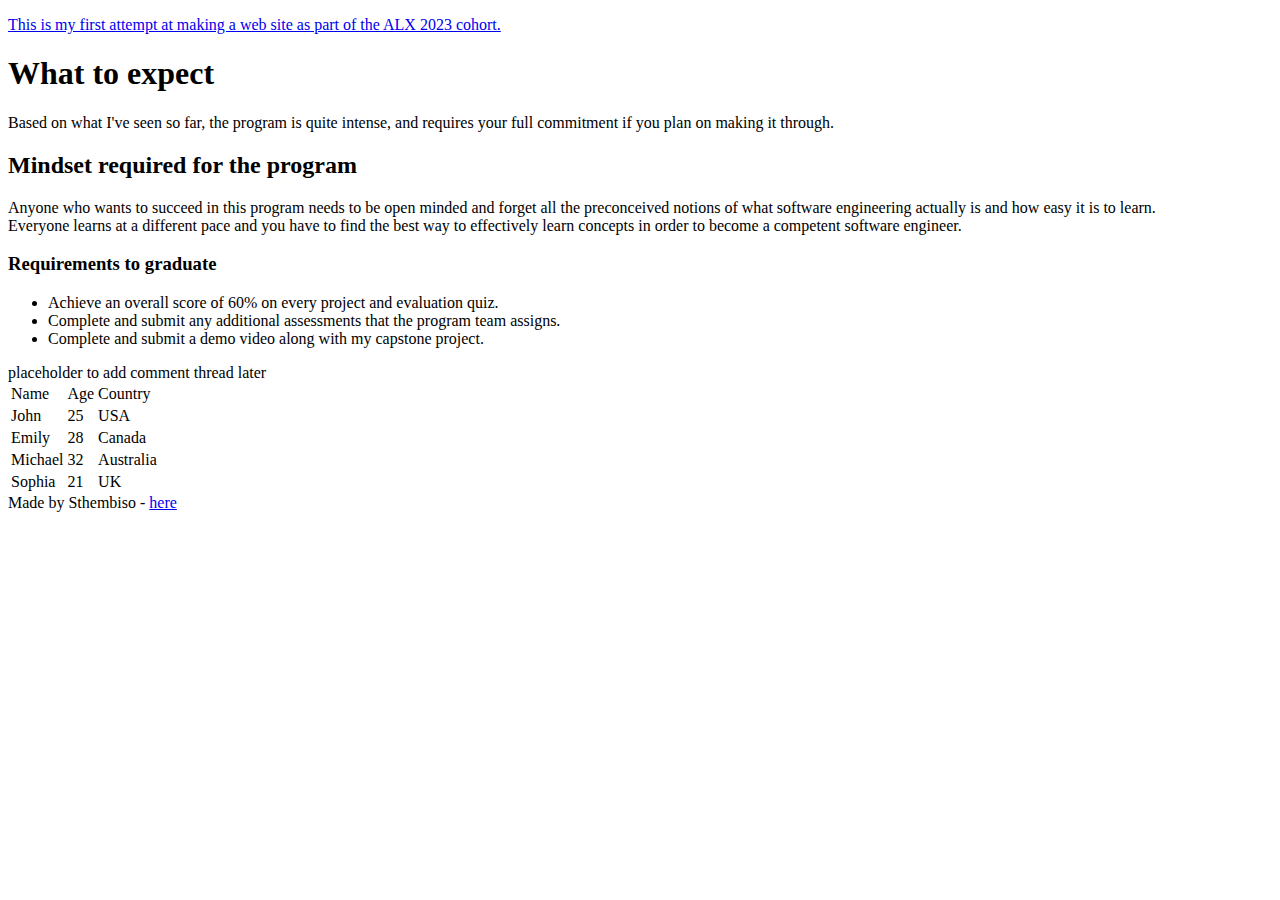
<file: index.html>
<!DOCTYPE html>
<html lang="en-US">
    <head>
        <meta charset="UTF-8">
        <title>This is my first HTML web page</title>
    </head>
    <body>
        <header></header>
        <main>
            <article>
                <a href="tweets.html" img="https://www.holbertonschool.com/holberton-logo.png"><p> This is my first attempt at making a web site as part of the ALX 2023 cohort.</p></a>
                <h1>What to expect</h1>
                <p>Based on what I've seen so far, the program is quite intense, and requires your full commitment if you plan on making it through.</p>
                <h2>Mindset required for the program</h2>
                <p>Anyone who wants to succeed in this program needs to be open minded and forget all the preconceived notions of what software engineering actually is and how easy  it is to learn.
                    <br>
                    Everyone learns at a different pace and you have to find the best way to effectively learn concepts in order to become a competent software engineer.
                    </p>
                <h3>Requirements to graduate</h3>
                <p>
                    <ul>
                        <li>Achieve an overall score of 60% on every project and evaluation quiz.</li>
                        <li>Complete and submit any additional assessments that the program team assigns.</li>
                        <li>Complete and submit a demo video along with my capstone project.</li>
                    </ul>
                </p>
            </article>
            <aside>placeholder to add comment thread later</aside>
            <article>
                <table>
                    <thead>
                        <td>Name</td>
                        <td>Age</td>
                        <td>Country</td>
                    </thead>
                    <tbody>
                        <tr>
                            <td>John</td>
                            <td>25</td>
                            <td>USA</td>
                        </tr>
                        <tr>
                            <td>Emily</td>
                            <td>28</td>
                            <td>Canada</td>
                        </tr>
                        <tr>
                            <td>Michael</td>
                            <td>32</td>
                            <td>Australia</td>
                        </tr>
                        <tr>
                            <td>Sophia</td>
                            <td>21</td>
                            <td>UK</td>
                        </tr>
                    </tbody>
                </table>
            </article>
        </main>
        
        <footer>Made by Sthembiso - <a href="https://twitter.com/1080_Blvck?s=20 target="_blank">here</a></footer>
    </body>
</html>
</file>
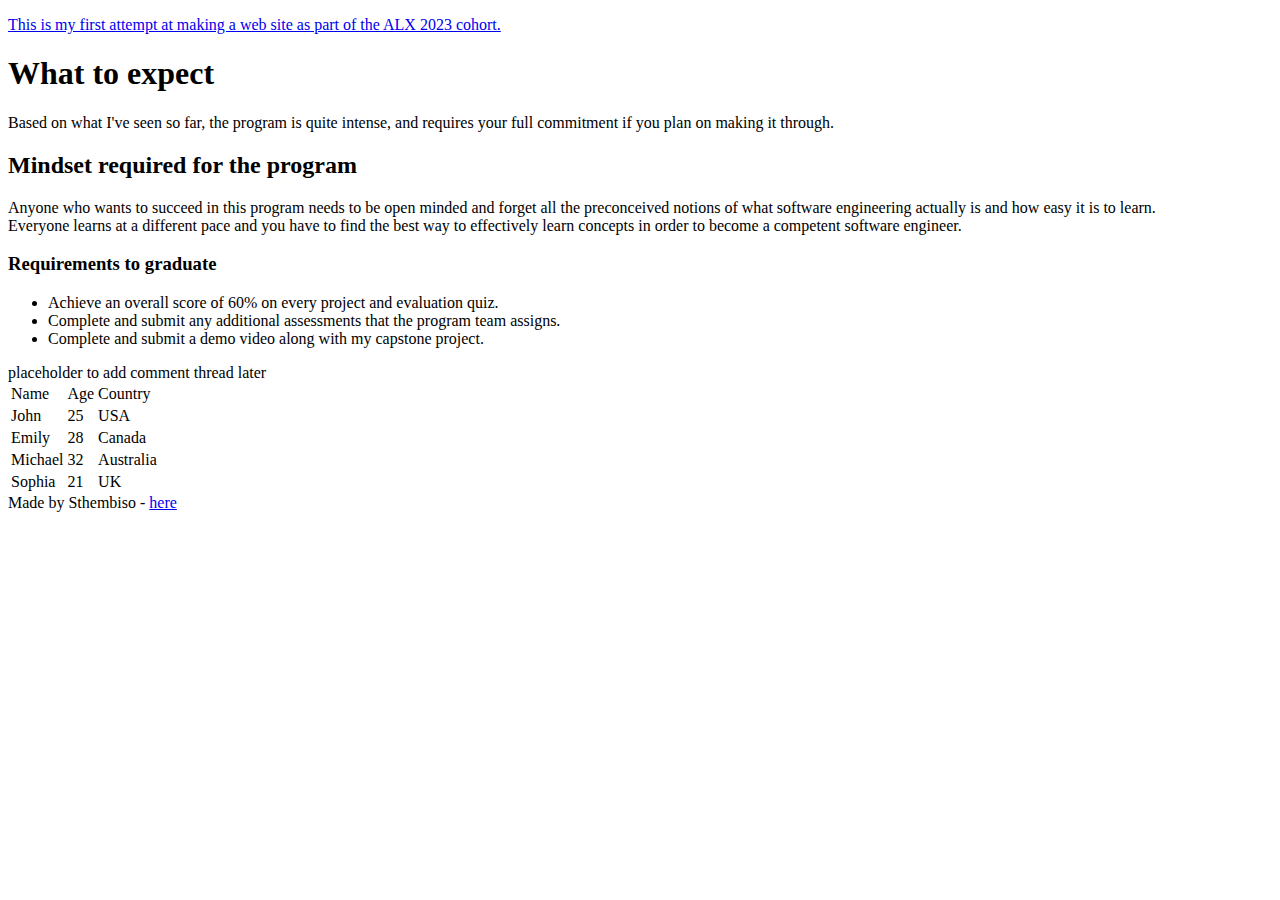
<file: CSS, basic/index.html>
<!DOCTYPE html>
<html lang="en-US">
    <head link href="base.css" rel="stylesheet"
        link href="styles.css" rel="stylesheet">
        <meta charset="UTF-8">
        <title>This is my first HTML web page</title>
    </head>
    <body class="works_on_smartphone">
        <header></header>
        <main>
            <article>
                <a href="tweets.html" img="https://www.holbertonschool.com/holberton-logo.png"><p> This is my first attempt at making a web site as part of the ALX 2023 cohort.</p></a>
                <h1>What to expect</h1>
                <p>Based on what I've seen so far, the program is quite intense, and requires your full commitment if you plan on making it through.</p>
                <h2>Mindset required for the program</h2>
                <p>Anyone who wants to succeed in this program needs to be open minded and forget all the preconceived notions of what software engineering actually is and how easy  it is to learn.
                    <br>
                    Everyone learns at a different pace and you have to find the best way to effectively learn concepts in order to become a competent software engineer.
                    </p>
                <h3>Requirements to graduate</h3>
                <p>
                    <ul>
                        <li>Achieve an overall score of 60% on every project and evaluation quiz.</li>
                        <li>Complete and submit any additional assessments that the program team assigns.</li>
                        <li>Complete and submit a demo video along with my capstone project.</li>
                    </ul>
                </p>
            </article>
            <aside>placeholder to add comment thread later</aside>
            <article>
                <table>
                    <thead>
                        <td>Name</td>
                        <td>Age</td>
                        <td>Country</td>
                    </thead>
                    <tbody>
                        <tr>
                            <td>John</td>
                            <td>25</td>
                            <td>USA</td>
                        </tr>
                        <tr>
                            <td>Emily</td>
                            <td>28</td>
                            <td>Canada</td>
                        </tr>
                        <tr>
                            <td>Michael</td>
                            <td>32</td>
                            <td>Australia</td>
                        </tr>
                        <tr>
                            <td>Sophia</td>
                            <td>21</td>
                            <td>UK</td>
                        </tr>
                    </tbody>
                </table>
            </article>
        </main>
        
        <footer>Made by Sthembiso - <a href="https://twitter.com/1080_Blvck?s=20 target="_blank">here</a></footer>
    </body>
</html>
</file>
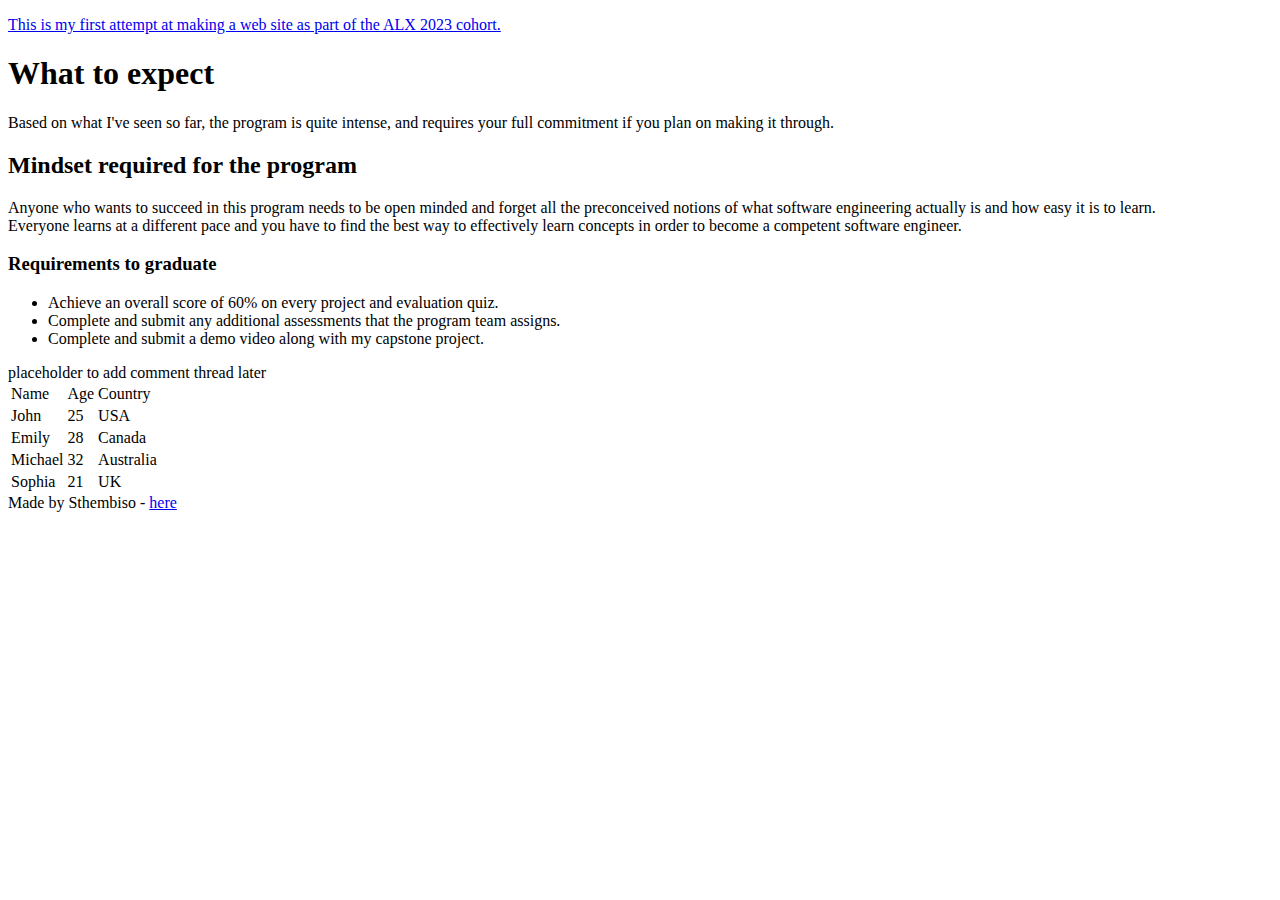
<file: HTML, basic/index.html>
<!DOCTYPE html>
<html lang="en-US">
    <head>
        <meta charset="UTF-8">
        <title>This is my first HTML web page</title>
    </head>
    <body>
        <header></header>
        <main>
            <article>
                <a href="tweets.html" img="https://www.holbertonschool.com/holberton-logo.png"><p> This is my first attempt at making a web site as part of the ALX 2023 cohort.</p></a>
                <h1>What to expect</h1>
                <p>Based on what I've seen so far, the program is quite intense, and requires your full commitment if you plan on making it through.</p>
                <h2>Mindset required for the program</h2>
                <p>Anyone who wants to succeed in this program needs to be open minded and forget all the preconceived notions of what software engineering actually is and how easy  it is to learn.
                    <br>
                    Everyone learns at a different pace and you have to find the best way to effectively learn concepts in order to become a competent software engineer.
                    </p>
                <h3>Requirements to graduate</h3>
                <p>
                    <ul>
                        <li>Achieve an overall score of 60% on every project and evaluation quiz.</li>
                        <li>Complete and submit any additional assessments that the program team assigns.</li>
                        <li>Complete and submit a demo video along with my capstone project.</li>
                    </ul>
                </p>
            </article>
            <aside>placeholder to add comment thread later</aside>
            <article>
                <table>
                    <thead>
                        <td>Name</td>
                        <td>Age</td>
                        <td>Country</td>
                    </thead>
                    <tbody>
                        <tr>
                            <td>John</td>
                            <td>25</td>
                            <td>USA</td>
                        </tr>
                        <tr>
                            <td>Emily</td>
                            <td>28</td>
                            <td>Canada</td>
                        </tr>
                        <tr>
                            <td>Michael</td>
                            <td>32</td>
                            <td>Australia</td>
                        </tr>
                        <tr>
                            <td>Sophia</td>
                            <td>21</td>
                            <td>UK</td>
                        </tr>
                    </tbody>
                </table>
            </article>
        </main>
        
        <footer>Made by Sthembiso - <a href="https://twitter.com/1080_Blvck?s=20 target="_blank">here</a></footer>
    </body>
</html>
</file>
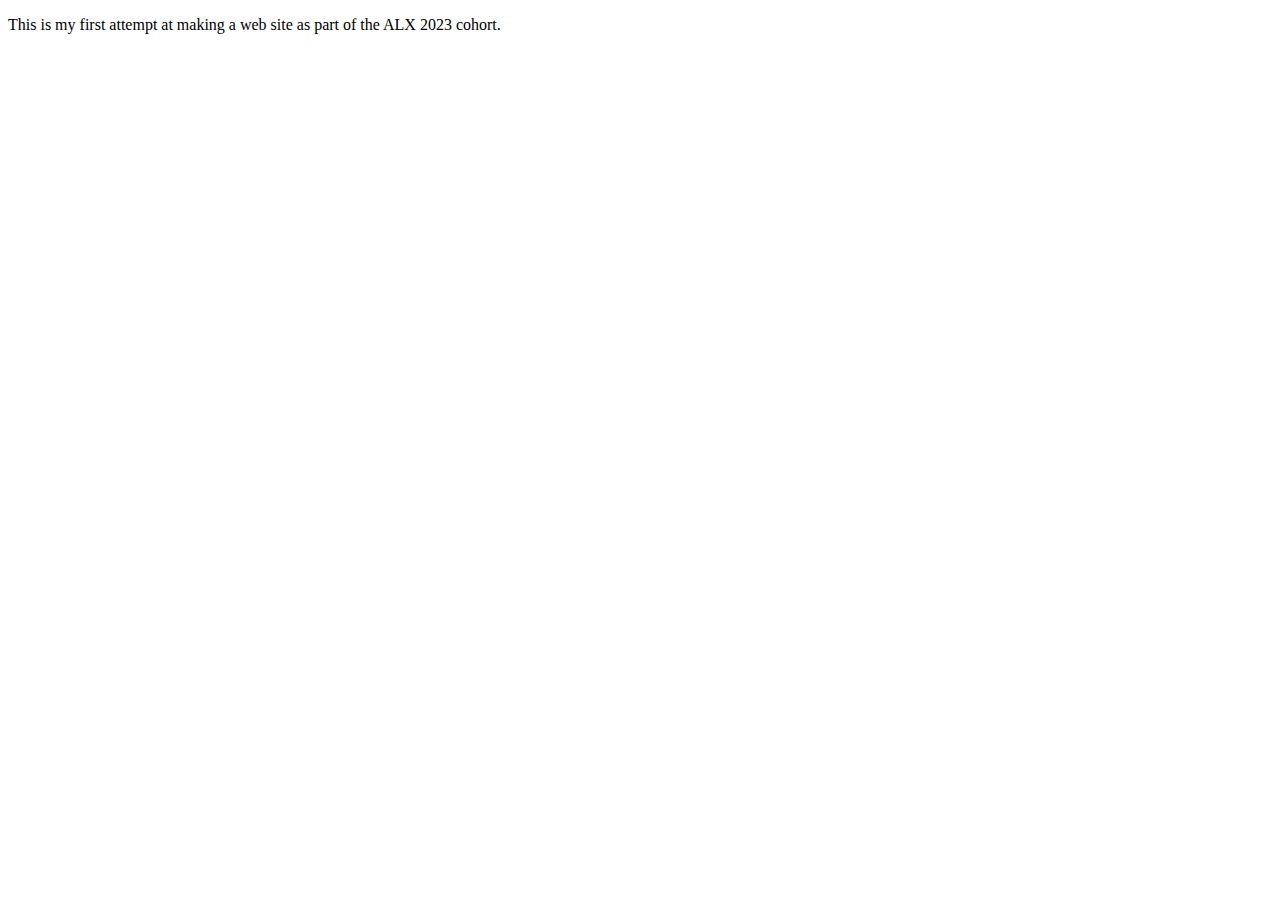
<file: base_index.html>
<!DOCTYPE html>
<html lang="en-US">
    <head>
        <meta charset="UTF-8">
        <title>This is my first HTML web page</title>
    </head>
    <body>
        <p> This is my first attempt at making a web site as part of the ALX 2023 cohort.</p>
    </body>
</html>
</file>
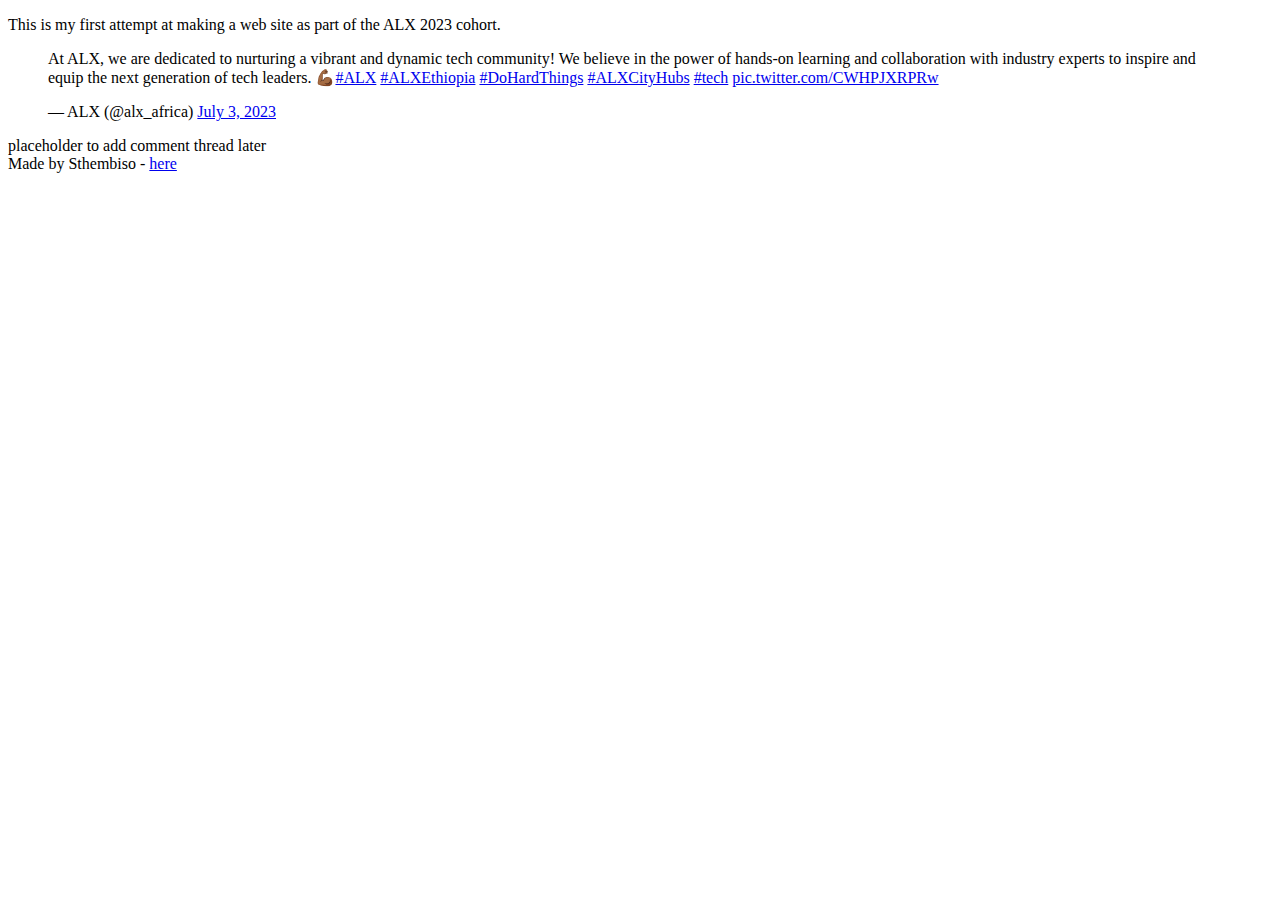
<file: tweets.html>
<!DOCTYPE html>
<html lang="en-US">
    <head>
        <meta charset="UTF-8">
        <title>This is my first HTML web page</title>
    </head>
    <body>
        <header></header>
        <main>
            <article>
                <a href="index.html"></a>
        <p> This is my first attempt at making a web site as part of the ALX 2023 cohort.</p>
        <blockquote class="twitter-tweet"><p lang="en" dir="ltr">At ALX, we are dedicated to nurturing a vibrant and dynamic tech community! We believe in the power of hands-on learning and collaboration with industry experts to inspire and equip the next generation of tech leaders. 💪🏾<a href="https://twitter.com/hashtag/ALX?src=hash&amp;ref_src=twsrc%5Etfw">#ALX</a> <a href="https://twitter.com/hashtag/ALXEthiopia?src=hash&amp;ref_src=twsrc%5Etfw">#ALXEthiopia</a> <a href="https://twitter.com/hashtag/DoHardThings?src=hash&amp;ref_src=twsrc%5Etfw">#DoHardThings</a> <a href="https://twitter.com/hashtag/ALXCityHubs?src=hash&amp;ref_src=twsrc%5Etfw">#ALXCityHubs</a> <a href="https://twitter.com/hashtag/tech?src=hash&amp;ref_src=twsrc%5Etfw">#tech</a> <a href="https://t.co/CWHPJXRPRw">pic.twitter.com/CWHPJXRPRw</a></p>&mdash; ALX (@alx_africa) <a href="https://twitter.com/alx_africa/status/1675945799253913613?ref_src=twsrc%5Etfw">July 3, 2023</a></blockquote> <script async src="https://platform.twitter.com/widgets.js" charset="utf-8"></script>
            </article>
            <aside>placeholder to add comment thread later</aside>
        </main>
        
        <footer>Made by Sthembiso - <a href="https://twitter.com/1080_Blvck?s=20 target="_blank">here</a></footer>
    </body>
</html>
</file>
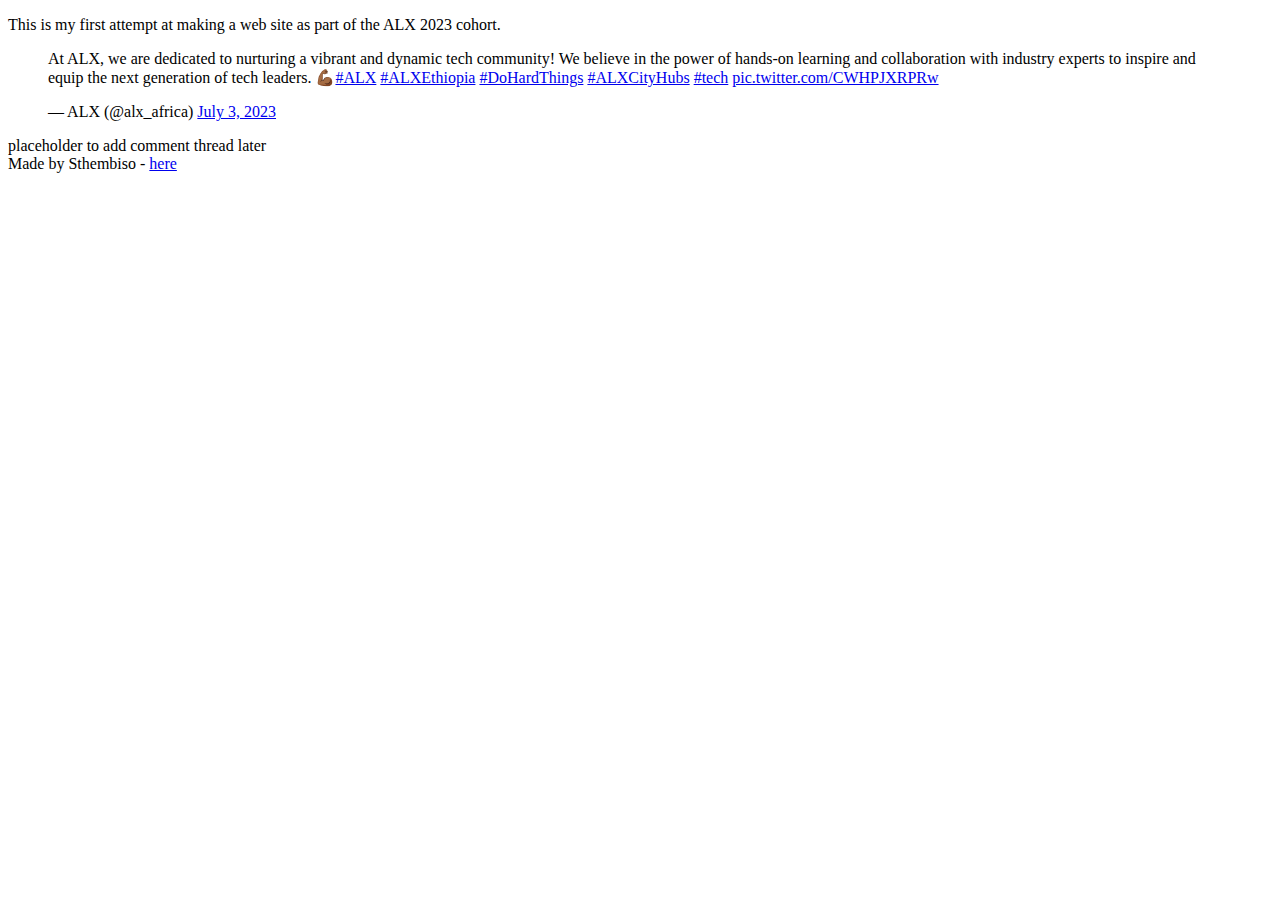
<file: CSS, basic/tweets.html>
<!DOCTYPE html>
<html lang="en-US">
    <head link href="base.css" rel="stylesheet"
    link href="styles.css" rel="stylesheet">
        <meta charset="UTF-8">
        <title>This is my first HTML web page</title>
    </head>
    <body>
        <header></header>
        <main>
            <article>
                <a href="index.html"></a>
        <p> This is my first attempt at making a web site as part of the ALX 2023 cohort.</p>
        <blockquote class="twitter-tweet"><p lang="en" dir="ltr">At ALX, we are dedicated to nurturing a vibrant and dynamic tech community! We believe in the power of hands-on learning and collaboration with industry experts to inspire and equip the next generation of tech leaders. 💪🏾<a href="https://twitter.com/hashtag/ALX?src=hash&amp;ref_src=twsrc%5Etfw">#ALX</a> <a href="https://twitter.com/hashtag/ALXEthiopia?src=hash&amp;ref_src=twsrc%5Etfw">#ALXEthiopia</a> <a href="https://twitter.com/hashtag/DoHardThings?src=hash&amp;ref_src=twsrc%5Etfw">#DoHardThings</a> <a href="https://twitter.com/hashtag/ALXCityHubs?src=hash&amp;ref_src=twsrc%5Etfw">#ALXCityHubs</a> <a href="https://twitter.com/hashtag/tech?src=hash&amp;ref_src=twsrc%5Etfw">#tech</a> <a href="https://t.co/CWHPJXRPRw">pic.twitter.com/CWHPJXRPRw</a></p>&mdash; ALX (@alx_africa) <a href="https://twitter.com/alx_africa/status/1675945799253913613?ref_src=twsrc%5Etfw">July 3, 2023</a></blockquote> <script async src="https://platform.twitter.com/widgets.js" charset="utf-8"></script>
            </article>
            <aside>placeholder to add comment thread later</aside>
        </main>
        
        <footer>Made by Sthembiso - <a href="https://twitter.com/1080_Blvck?s=20 target="_blank">here</a></footer>
    </body>
</html>
</file>
